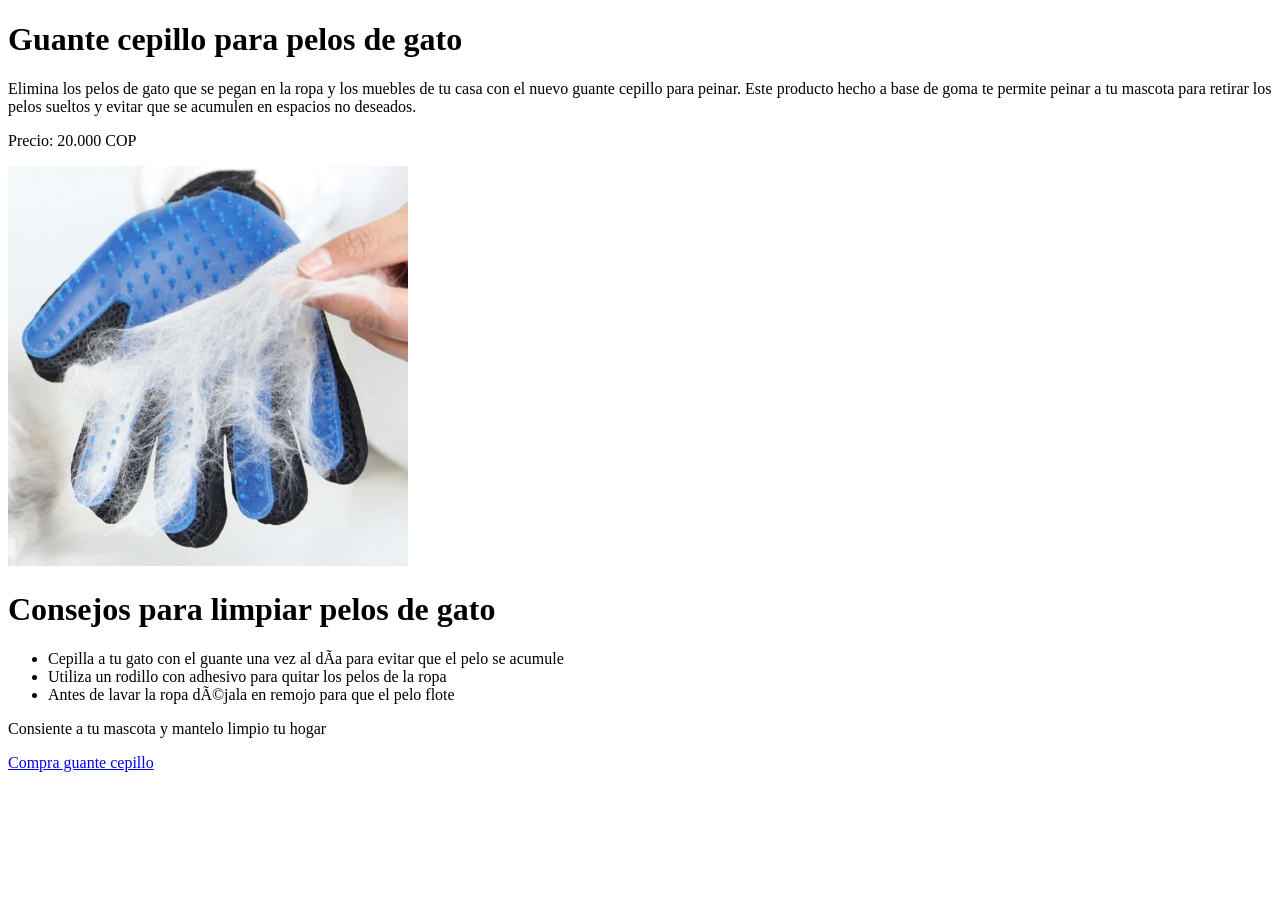
<file: SEO/prueba.html>
<!DOCTYPE html>
<html lang="en">
<head>
  <meta charset="UTF-8">
  <meta http-equiv="X-UA-Compatible" content="IE=edge">
  <meta name="viewport" content="width=device-width, initial-scale=1.0">
  <title>Tienda de accesorios para gatos</title>
</head>
<body>
  <h1>Guante cepillo para pelos de gato</h1>
  <p>Elimina los pelos de gato que se pegan en la ropa y los muebles de tu casa con el nuevo guante cepillo para peinar. Este producto hecho a base de goma te permite peinar a tu mascota para retirar los pelos sueltos y evitar que se acumulen en espacios no deseados.</p>
  <p>Precio: 20.000 COP</p>    
  <img src="cepillo-guante-peine-peinilla-pelo-para-gatos.jpg" alt="Gaunte para pinar gatos" width="400" height="400"> 
  <h1>Consejos para limpiar pelos de gato</h1>
  <ul>
    <li>Cepilla a tu gato con el guante una vez al dÃ­a para evitar que el pelo se acumule</li>
    <li>Utiliza un rodillo con adhesivo para quitar los pelos de la ropa</li>
    <li>Antes de lavar la ropa dÃ©jala en remojo para que el pelo flote</li>
  </ul>
  <p>Consiente a tu mascota y mantelo limpio tu hogar</p>
  <a href="https://platzi.com">Compra guante cepillo</a>
</body>
</html>
</file>
